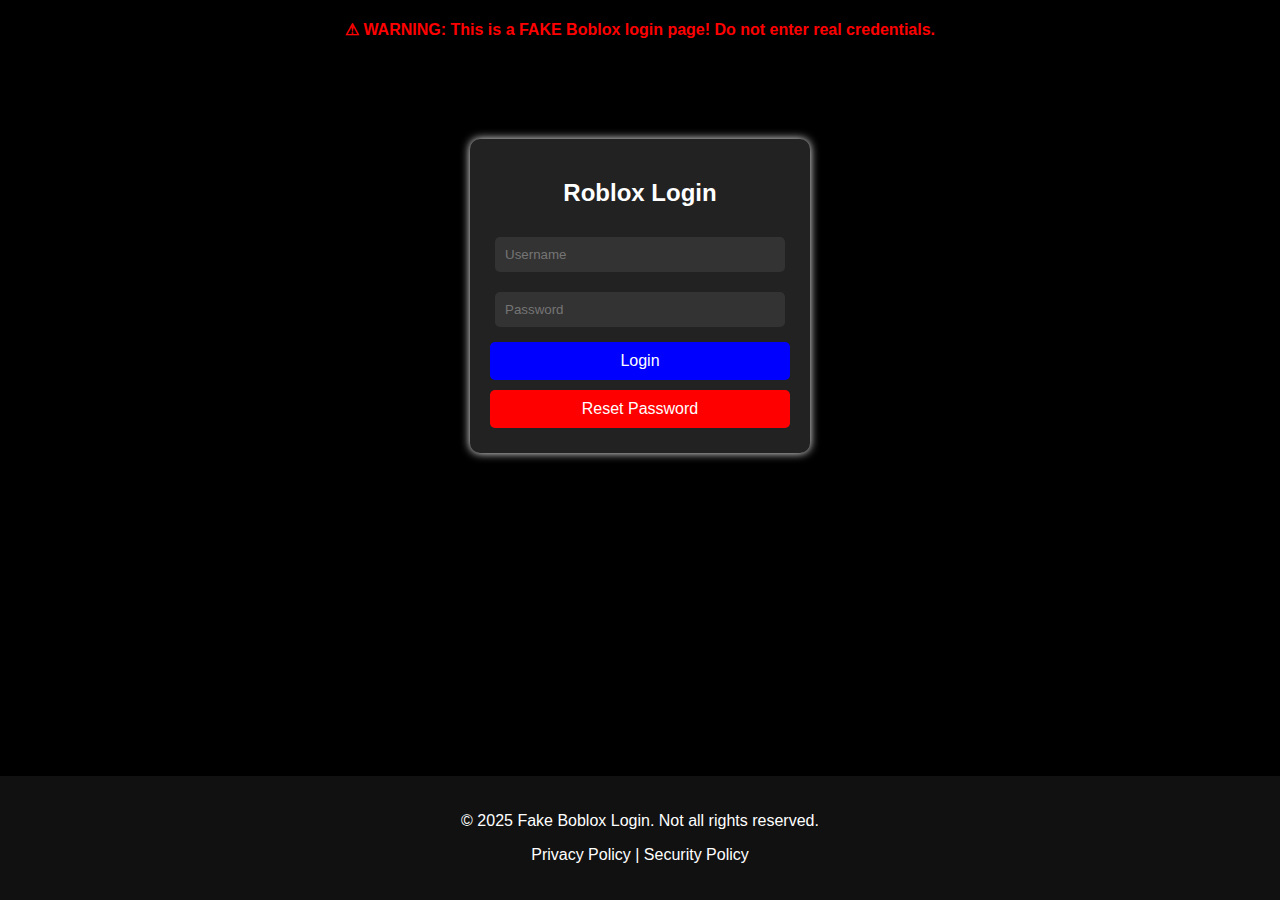
<file: index.html>
<!DOCTYPE html>
<html lang="en">
<head>
    <meta charset="UTF-8">
    <meta name="viewport" content="width=device-width, initial-scale=1.0">
    <title>Fake Boblox Login</title>
    <style>
        /* General Styles */
        body {
            background-color: black;
            color: white;
            font-family: Arial, sans-serif;
            text-align: center;
            margin: 0;
            padding: 0;
            display: flex;
            flex-direction: column;
            min-height: 100vh;
        }

        /* Login Box */
        .login-container {
            background: #222;
            padding: 20px;
            border-radius: 10px;
            box-shadow: 0px 0px 10px white;
            width: 300px;
            margin: auto;
            margin-top: 100px;
        }

        input {
            width: 90%;
            padding: 10px;
            margin: 10px 0;
            border: none;
            border-radius: 5px;
            background: #333;
            color: white;
        }

        button {
            width: 100%;
            padding: 10px;
            border: none;
            border-radius: 5px;
            cursor: pointer;
            font-size: 16px;
            margin: 5px 0;
        }

        .login-btn {
            background-color: blue;
            color: white;
        }

        .reset-btn {
            background-color: red;
            color: white;
        }

        /* Warning Message */
        .warning {
            margin-top: 20px;
            color: red;
            font-weight: bold;
        }

        /* Footer */
        .footer {
            background: #111;
            padding: 20px;
            margin-top: auto;
        }

        .footer a {
            color: white;
            text-decoration: none;
        }
    </style>
</head>
<body>

    <!-- Warning Message -->
    <div class="warning">⚠ WARNING: This is a FAKE Boblox login page! Do not enter real credentials.</div>

    <!-- Login Form -->
    <div class="login-container">
        <h2>Roblox Login</h2>
        <input type="text" id="username" placeholder="Username">
        <input type="password" id="password" placeholder="Password">
        <button class="login-btn" onclick="checkLogin()">Login</button>
        <button class="reset-btn" onclick="resetPassword()">Reset Password</button>
    </div>

    <!-- Footer -->
    <div class="footer">
        <p>&copy; 2025 Fake Boblox Login. Not all rights reserved.</p>
        <p><a href="#">Privacy Policy</a> | <a href="#">Security Policy</a></p>
    </div>

    <script>
        function checkLogin() {
            let username = document.getElementById("username").value;
            let password = document.getElementById("password").value;

            if (username && password) {
                // Rickroll if all credentials are entered
                window.open("https://www.youtube.com/watch?v=dQw4w9WgXcQ", "_blank");
                document.body.innerHTML = "<h1 style='color:white;'>Enjoy the music! 🎵</h1>";
            } else if (username && !password) {
                alert("Invalid password! Enter both username and password.");
            } else if (!username && password) {
                alert("Invalid username! Enter both username and password.");
            } else {
                alert("Please enter your credentials.");
            }
        }

        function resetPassword() {
            let audio = new Audio("https://www.myinstants.com/media/sounds/never-gonna-give-you-up.mp3");
            audio.loop = true;
            audio.play();

            document.body.innerHTML = "<h1 style='color:white;'>Music will keep playing until you leave! 🎵</h1>";
        }
    </script>

</body>
</html>
</file>
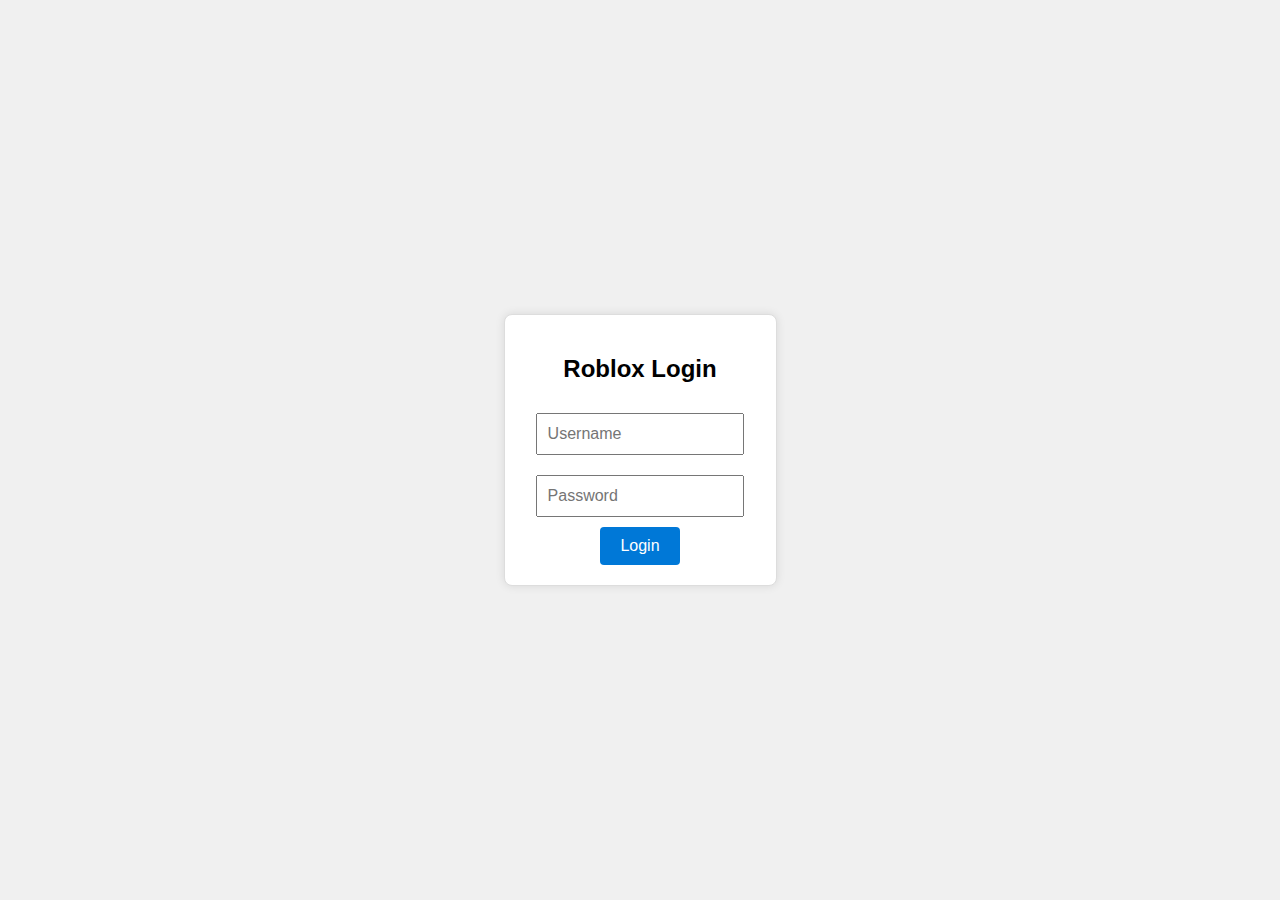
<file: index chatgpt.html>
<!DOCTYPE html>
<html lang="en">
<head>
  <meta charset="UTF-8" />
  <meta name="viewport" content="width=device-width, initial-scale=1.0" />
  <title>Roblox Login</title>
  <style>
    body {
      font-family: Arial, sans-serif;
      background: #f0f0f0;
      display: flex;
      flex-direction: column;
      align-items: center;
      justify-content: center;
      height: 100vh;
      margin: 0;
    }
    .container {
      background: #fff;
      padding: 20px;
      border: 1px solid #ddd;
      border-radius: 8px;
      text-align: center;
      box-shadow: 0 0 10px rgba(0,0,0,0.1);
    }
    input {
      width: 80%;
      padding: 10px;
      margin: 10px 0;
      font-size: 16px;
    }
    button {
      padding: 10px 20px;
      font-size: 16px;
      cursor: pointer;
      border: none;
      background-color: #0078d7;
      color: #fff;
      border-radius: 4px;
    }
    button:hover {
      background-color: #005fa3;
    }
    #video-container, #welcome-container {
      display: none;
    }
    iframe {
      width: 560px;
      height: 315px;
      max-width: 100%;
    }
  </style>
</head>
<body>
  <div id="login-container" class="container">
    <h2>Roblox Login</h2>
    <input type="text" id="username" placeholder="Username" />
    <br />
    <input type="password" id="password" placeholder="Password" />
    <br />
    <button onclick="checkLogin()">Login</button>
  </div>

  <div id="welcome-container" class="container">
    <h2 id="welcome-message"></h2>
    <button onclick="logout()">Logout</button>
  </div>

  <div id="video-container" class="container">
    <h2>Oops, wrong credentials!</h2>
    <div id="video-wrapper">
      <!-- Rickroll embedded video -->
      <iframe src="https://www.youtube.com/embed/dQw4w9WgXcQ?autoplay=1" frameborder="0" allow="autoplay; encrypted-media" allowfullscreen></iframe>
    </div>
    <div id="retry-container" style="display: none;">
      <button onclick="goBack()">Go Back</button>
    </div>
  </div>

  <script>
    function checkLogin() {
      const username = document.getElementById("username").value;
      const password = document.getElementById("password").value;
      
      // Valid credentials:
      // Username: User, Password: user123
      // Username: Admin, Password: admin123
      if ((username === "User" && password === "user123") || (username === "Admin" && password === "admin123")) {
        document.getElementById("login-container").style.display = "none";
        document.getElementById("welcome-container").style.display = "block";
        document.getElementById("welcome-message").innerText = "Hello " + username;
      } else {
        wrongLogin();
      }
    }
    
    function wrongLogin() {
      // Hide login container and show video container
      document.getElementById("login-container").style.display = "none";
      document.getElementById("video-container").style.display = "block";
      
      // After 10 seconds, hide the video and show the Go Back button
      setTimeout(() => {
        document.getElementById("video-wrapper").style.display = "none";
        document.getElementById("retry-container").style.display = "block";
      }, 10000);
    }
    
    function goBack() {
      // Reload the page to go back to login screen
      location.reload();
    }
    
    function logout() {
      location.reload();
    }
  </script>
</body>
</html>
</file>
